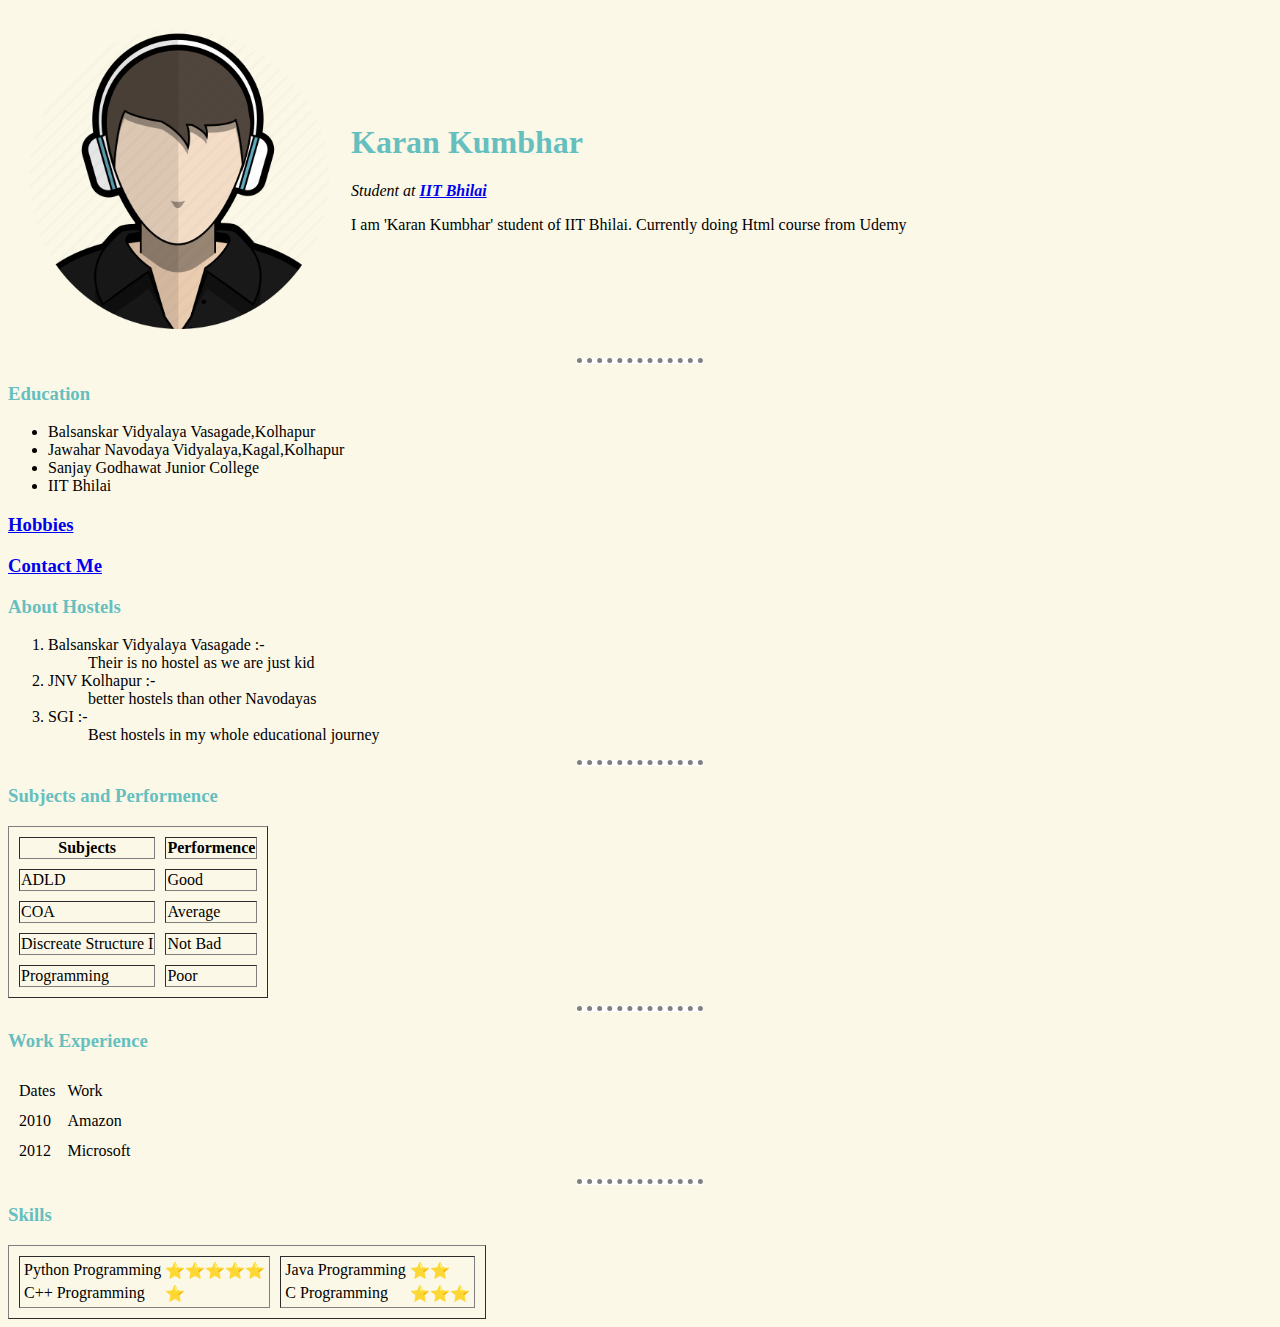
<file: index.html>
<html:4t> <!--this shows that it is html4-->
<!DOCTYPE html><!--this shows that it is hyml5-->
<html lang="en">
<head><!--this tells about webpages-->
    <meta charset="UTF-8"><!--include all interenational symbols-->
    <meta http-equiv="X-UA-Compatible" content="IE=edge">
    <meta name="discripction" content="This is the best websites in the world">
    <meta name="viewport" content="width=device-width, initial-scale=1.0">
    <title>💖Karan's personl website</title>
    <link rel="stylesheet" href="css/sytles.css">
</head>
<body >
    <table cellspacing=20>
        <tr>
            <td><img src="images/karan.png" alt="Profile Photo" width=300 height=300></td>
            <td>
                <h1>Karan Kumbhar</h1>
                <p><em>Student at <strong><a href="https://www.iitbhilai.ac.in/">IIT Bhilai</a></strong></em></p><!--em and strong tag shows imporatant imformation but italic and bold tag used just for styling-->
                <p> I am 'Karan Kumbhar' student of IIT Bhilai. Currently doing Html course from Udemy</p>
            </td>
        </tr>
    </table>
    <hr size="3" noshade>


    <h3>Education</h3>
    <ul>
        <li>Balsanskar Vidyalaya Vasagade,Kolhapur</li>
        <li>Jawahar Navodaya Vidyalaya,Kagal,Kolhapur</li>
        <li>Sanjay Godhawat Junior College</li>
        <li>IIT Bhilai</li>
    </ul>


    <h3><a href="hobbies.html">Hobbies</a></h3>
    <H3><a href="contact_me.html">Contact Me</a></H3>


    <h3>About Hostels</h3>
    <dl>
        <ol type=1><!--type can be a,A,i,I,1-->
            <li>
                <dt>Balsanskar Vidyalaya Vasagade :-</dt>
                <dd>Their is no hostel as we are just kid</dd>
            </li>
            <li>
                <dt>JNV Kolhapur :-</dt>
                <dd>better hostels than other Navodayas</dd>
            </li>
            <li>
                <dt>SGI :-</dt>
                <dd>Best hostels in my whole educational journey</dd>    
            </li>    
        </ol>
    </dl>
    <hr size="3" noshade>
    
    <h3>Subjects and Performence</h3>
    <table border="1" cellspacing=10>
        <thead>
            <tr>
                <th>Subjects</th>
                <th>Performence</th>
            </tr>
        </thead>
        <tbody>
            <tr>
                <td>ADLD</td>
                <td>Good</td>
            </tr>
            <tr>
                <td>COA</td>
                <td>Average</td>
            </tr>
            <tr>
                <td>Discreate Structure I</td>
                <td>Not Bad</td>
            </tr>
            <tr>
                <td>Programming</td>
                <td>Poor</td>
            </tr>
        </tbody>
        <tfoot>
        </tfoot>
    </table>
    <hr size="3" noshade>

    <h3>Work Experience</h3>
    <table cellspacing=10>
        <tr>
            <td>Dates</td>
            <td>Work</td>
        </tr>
        <tr>
            <td>2010</td>
            <td>Amazon</td>
        </tr>
        <tr>
            <td>2012</td>
            <td>Microsoft</td>
        </tr>
    </table>
    <hr size="3" noshade>

    <h3>Skills</h3>
    <table border=1 cellspacing=10>
        <tr>
            <td>
                <table >
                    <tr>
                        <td>Python Programming</td>
                        <td>⭐⭐⭐⭐⭐</td>
                    </tr>
                    <tr>
                        <td>C++ Programming</td>
                        <td>⭐</td>
                    </tr>
                </table>
            </td>
            <td>
                <table >
                    <tr>
                        <td>Java Programming</td> 
                        <td>⭐⭐</td>
                    </tr>
                    <tr>
                        <td>C Programming</td>    
                        <td>⭐⭐⭐</td>
                    </tr>
                </table>
            </td>
        </tr>
    </table>

    
</body>
</html>
</file>
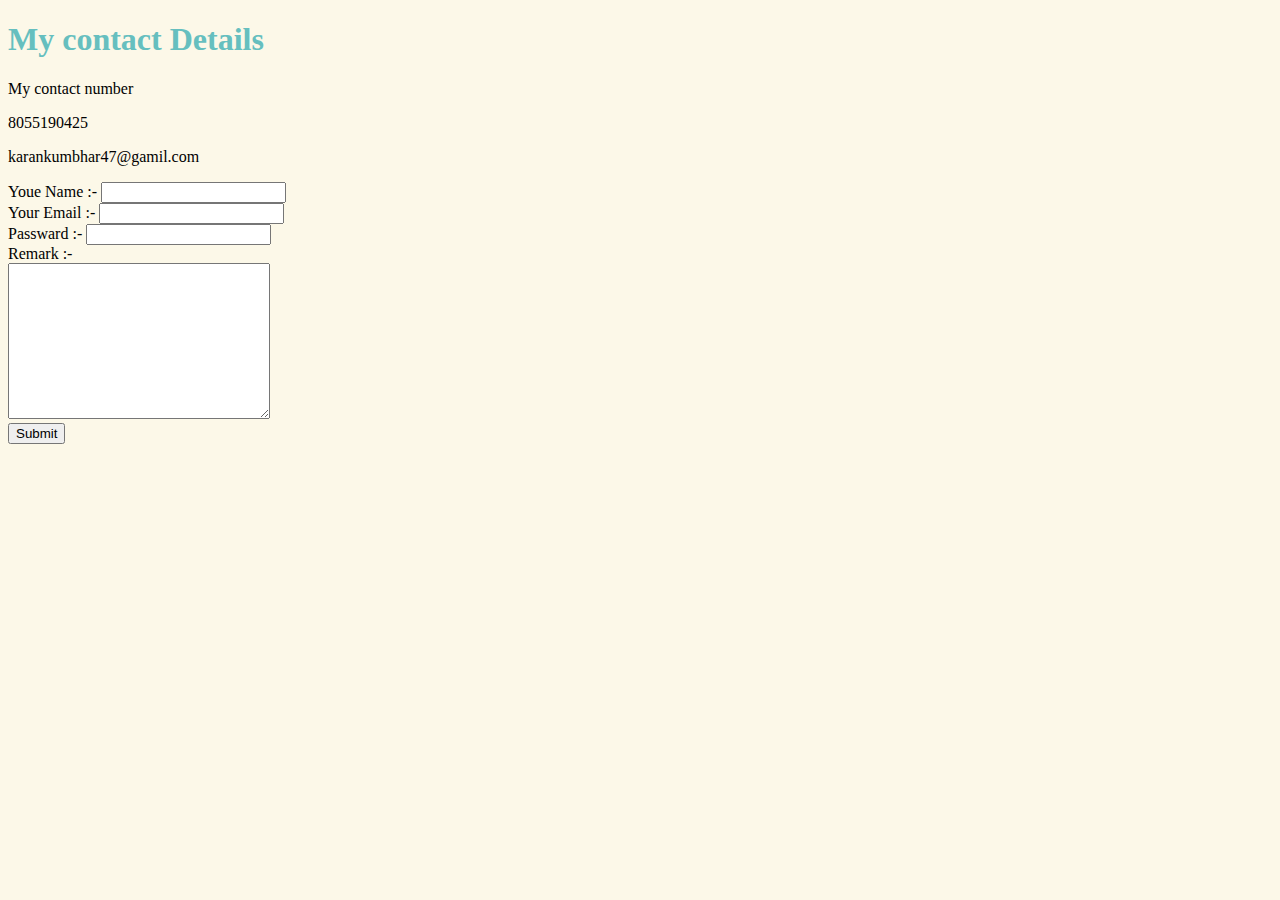
<file: contact_me.html>
<!DOCTYPE html>
<html lang="en">
<head>
    <meta charset="UTF-8">
    <meta http-equiv="X-UA-Compatible" content="IE=edge">
    <meta name="viewport" content="width=device-width, initial-scale=1.0">
    <title>Contact Me</title>
    <link rel="stylesheet" href="css/sytles.css">
</head>
<body>
    <h1>My contact Details</h1>
    <p>My contact number </p>
    <p>8055190425</p>
    <p>karankumbhar47@gamil.com</p>

    <form action="mailto:karankumbhar47@gamil.com" method="post" enctype="text/plain">
        <label for="">Youe Name :-</label>   
        <input type="text" name="YourName"><br> 
        <label for="">Your Email :-</label>
        <input type="email" name="YourEmail"><br>    
        <label for="">Passward     :-</label>
        <input type="passward" name="Passward"><br>
        <label for="">Remark :-</label><br>
        <textarea name="name" id="" cols="30" rows="10"></textarea> <br>    
        <input type="submit">
    </form>
</body>
</html>
</file>
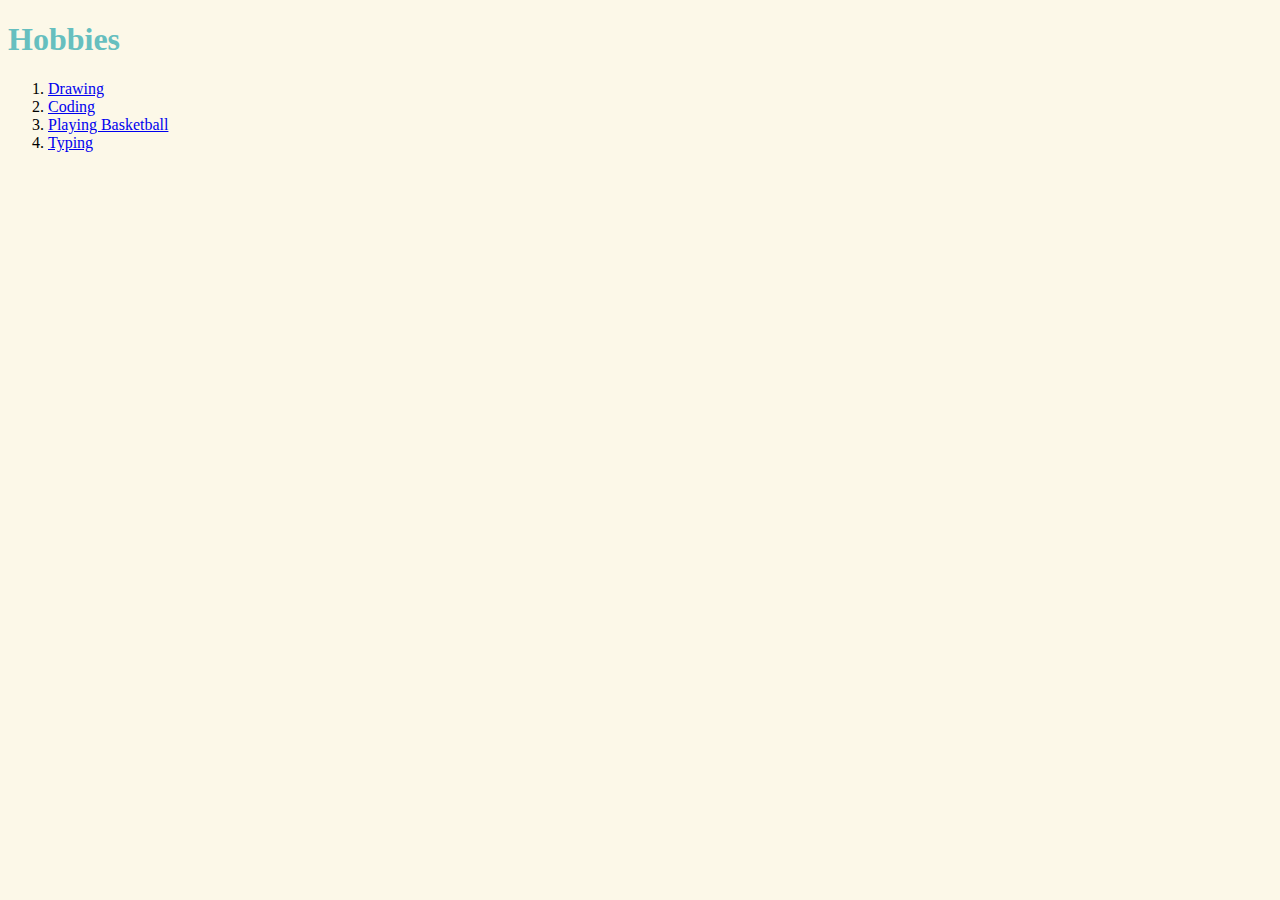
<file: hobbies.html>
<!DOCTYPE html>
<html lang="en">
<head>
    <meta charset="UTF-8">
    <meta http-equiv="X-UA-Compatible" content="IE=edge">
    <meta name="viewport" content="width=device-width, initial-scale=1.0">
    <title>Hobbies</title>
    <link rel="stylesheet" href="css/sytles.css">
</head>
<body>
<h1>Hobbies</h1>
    <ol>
        <li><a href="https://www.shutterstock.com/search/drawing-library">Drawing</a></li>
        <li><a href="https://github.com/">Coding</a></li>
        <li><a href="https://upload.wikimedia.org/wikipedia/commons/thumb/2/2a/Carter_vs_Gasol%2C_Lakers_vs_Magic.jpg/550px-Carter_vs_Gasol%2C_Lakers_vs_Magic.jpg">Playing Basketball</a></li>
        <li><a href="https://monkeytype.com/">Typing</a></li>
        
    </ol>
</body>
</html>
</file>
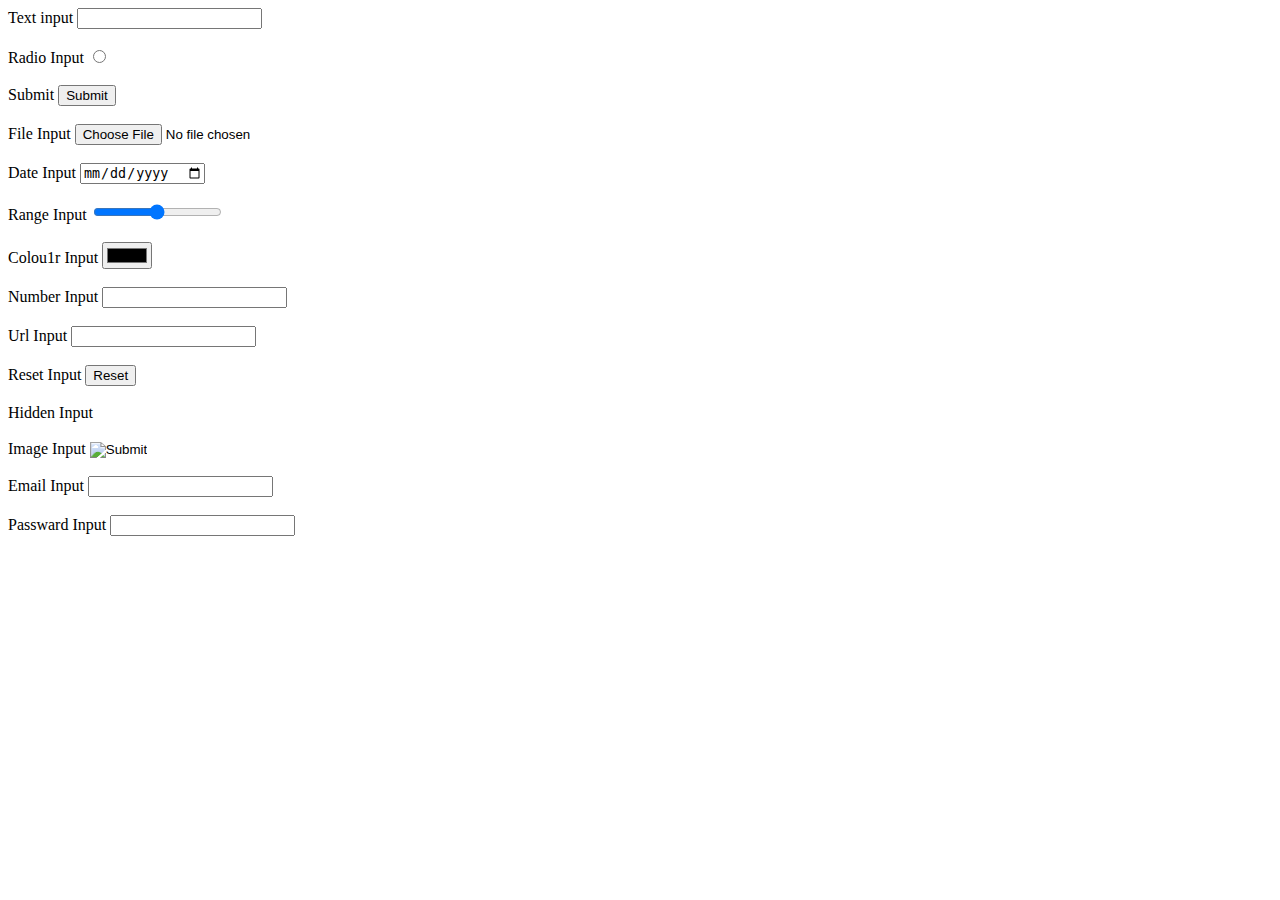
<file: input.html>
<!DOCTYPE html>
<html lang="en">
<head>
    <meta charset="UTF-8">
    <meta http-equiv="X-UA-Compatible" content="IE=edge">
    <meta name="viewport" content="width=device-width, initial-scale=1.0">
    <title>Input</title>
</head>
<body>
    <form action="index.html">
        <label for="">Text input</label>
        <input type="text"><br><br>
        <label for="">Radio Input</label>
        <input type="radio"><br><br>
        <label for="">Submit</label>
        <input type="submit"><br><br>
        <label for="">File Input</label>
        <input type="file"><br><br>
        <label for="">Date Input</label>
        <input type="date"><br><br>
        <label for="">Range Input</label>
        <input type="range"><br><br>
        <label for="">Colou1r Input</label>
        <input type="color"><br><br>
        <label for="">Number Input</label>
        <input type="number"><br><br>
        <label for="">Url Input</label>
        <input type="url"><br><br>
        <label for="">Reset Input</label>
        <input type="Reset"><br><br>
        <label for="">Hidden Input</label>
        <input type="hidden"><br><br>
        <label for="">Image Input</label>
        <input type="Image"><br><br>
        <label for="">Email Input</label>
        <input type="Email"><br><br>
        <label for="">Passward Input</label>
        <input type="passward"><br><br>
        
        
    </form>
</body>
</html>
</file>
<file: css/sytles.css>
body{
    background-color:#FCF8E8;
}
hr{
    background-color:white;
    border-style:none;
    border-top-style:dotted;
    border-color:grey;
    border-width:5px;
    width: 10%;
}
h3{
    color: #66BFBF;
}
h1{
    color: #66BFBF;
}
</file>
